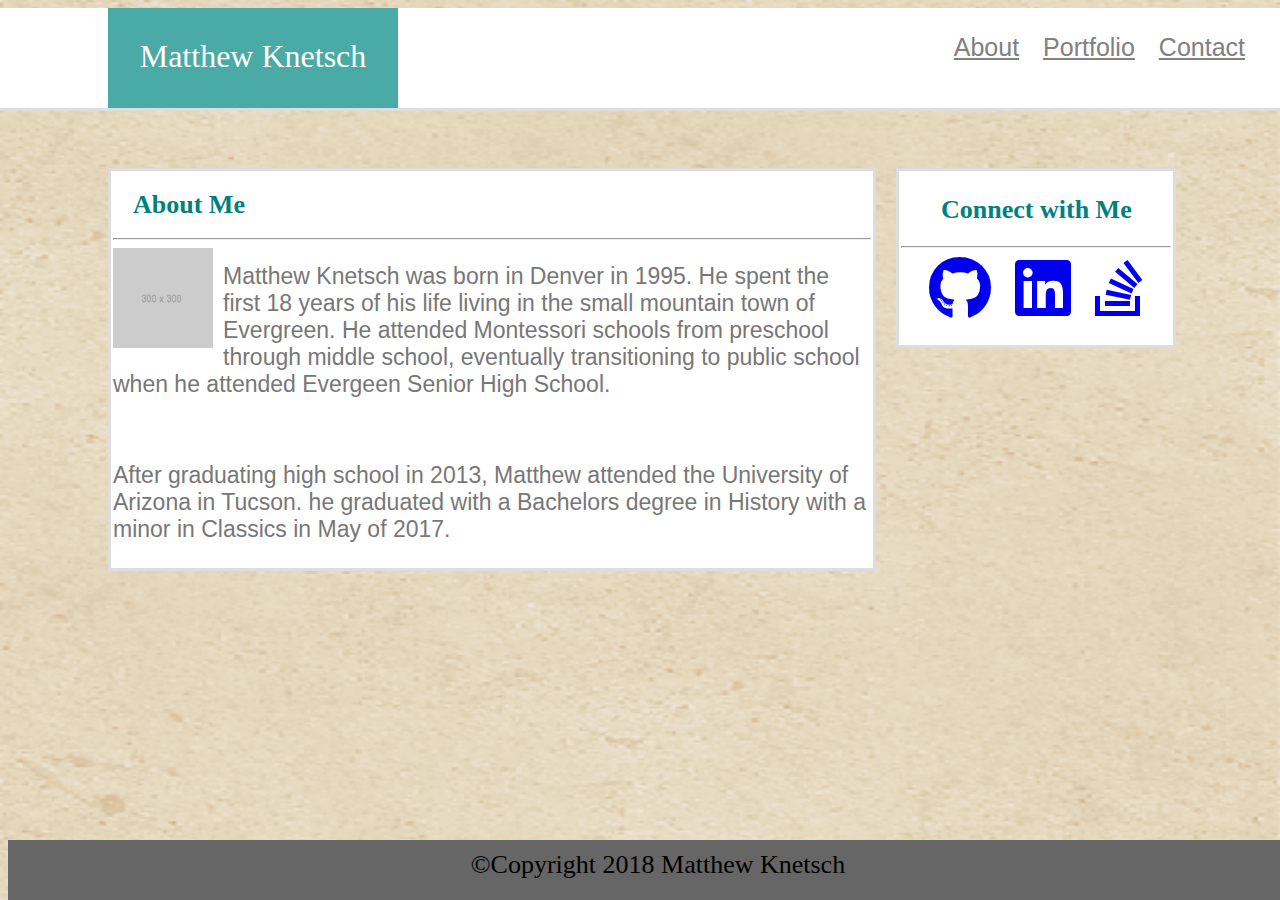
<file: index.html>
<!DOCTYPE html>
<html lang="en-us">

<head>
    <meta charset="UTF-8">
    <link href="https://use.fontawesome.com/releases/v5.0.6/css/all.css" rel="stylesheet">
    <link rel="stylesheet" type="reset"  href="assets/css/reset.css">
    <link rel="stylesheet" type="text/css" href="assets/css/stylei.css">

<title>About Me</title>

</head>

<body>

<header>Matthew Knetsch</header>

<div id="about-me">
        
    <h1>About Me</h1>

<hr>

    <img src="assets/images/300.png" alt="Placeholder" id="placeholder">

    <p class="text">Matthew Knetsch was born in Denver in 1995. 
        He spent the first 18 years of his life living 
        in the small mountain town of Evergreen. 
        He attended Montessori schools from preschool through 
        middle school, eventually transitioning to public school 
        when he attended Evergeen Senior High School.</p>
        
        <br>

    <p class="text">After graduating high school in 2013, Matthew attended 
        the University of Arizona in Tucson. he graduated with a 
        Bachelors degree in History with a minor in Classics in 
        May of 2017.</p>
</div>

<div id="connect">
    <h2>Connect with Me</h2>
    <hr>
    <a href="https://github.com/luckybaldrick" target="_blank" class="social1"><i class="fab fa-github fa-4x"></i></a>
    <a href="https://www.linkedin.com/in/matthew-knetsch-854774a7/" target="_blank" class="social2"><i class="fab fa-linkedin fa-4x"></i></a>
    <a href="https://stackoverflow.com/users/9154783/matthew-knetsch" target="_blank"class="social3"><i class="fab fa-stack-overflow fa-4x" ></i></a>
</div>

<div id="links">
        <a href="#" class="link">About</a>
        <a href="portfolio.html" class="link">Portfolio</a>
        <a href="contact.html" class="link">Contact</a>
</div>

<img src="assets/images/vintage-concrete.png" id="background-image">

<footer>©Copyright 2018 Matthew Knetsch</footer>
</body>
</html>
</file>
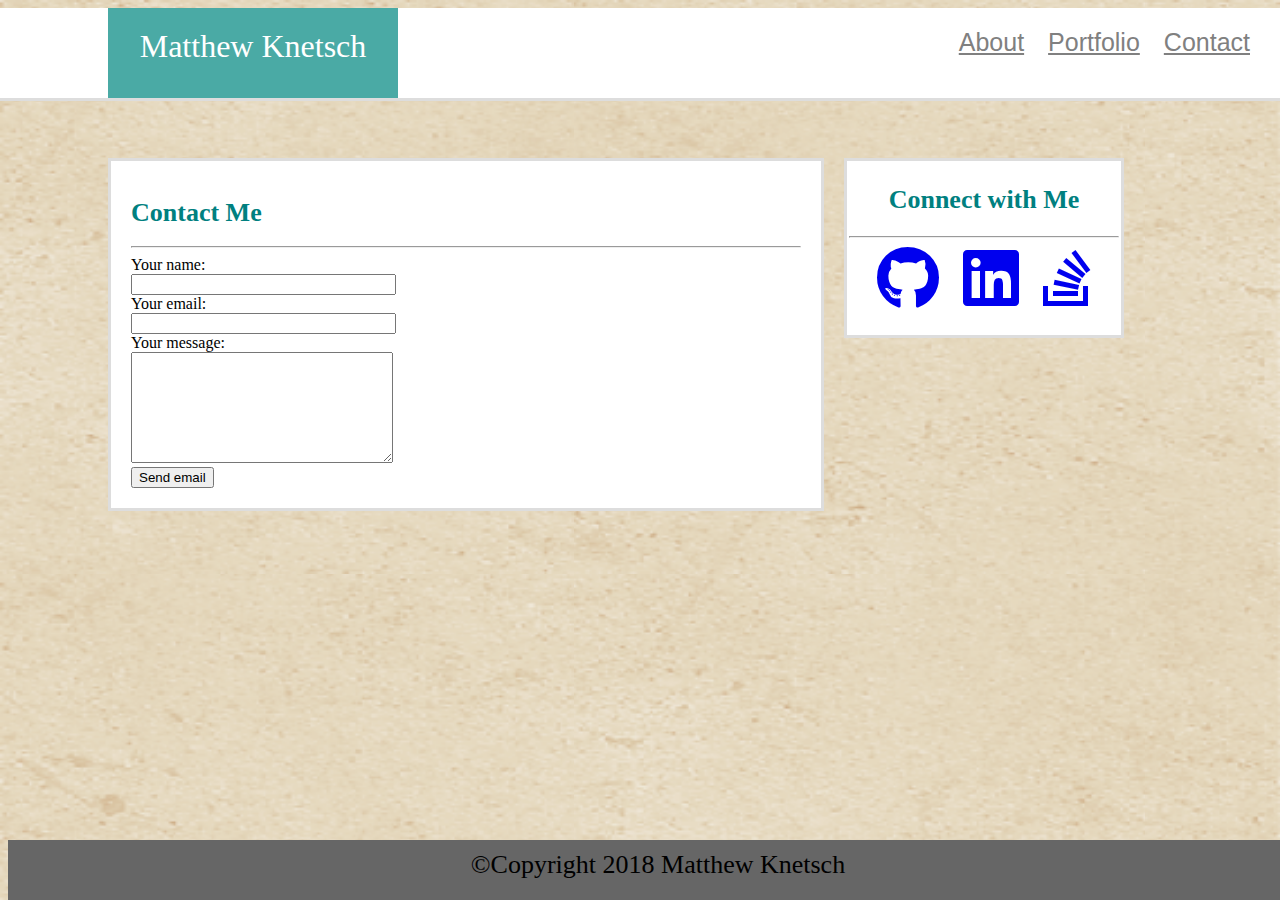
<file: contact.html>
<!DOCTYPE html>
<html lang="en-us">
        
    <head>
        <link href="https://use.fontawesome.com/releases/v5.0.6/css/all.css" rel="stylesheet">
        <link rel="stylesheet" type="reset"  href="assets/css/reset.css">
        <link rel="stylesheet" type="text/css" href="assets/css/stylec.css">
        
    <title>Contact</title>
        
    </head>

<body>

    <header>Matthew Knetsch</header>

    <div id="contact-me">
        <h1>Contact Me</h1>
        <hr>
        <div id="after_submit"></div>
        <form id="contact_form" action="#" method="POST" enctype="multipart/form-data">
          <div class="row">
            <label class="required" for="name">Your name:</label><br />
            <input id="name" class="input" name="name" type="text" value="" size="30" /><br />
            <span id="name_validation" class="error_message"></span>
          </div>
          <div class="row">
            <label class="required" for="email">Your email:</label><br />
            <input id="email" class="input" name="email" type="text" value="" size="30" /><br />
            <span id="email_validation" class="error_message"></span>
          </div>
          <div class="row">
            <label class="required" for="message">Your message:</label><br />
            <textarea id="message" class="input" name="message" rows="7" cols="30"></textarea><br />
            <span id="message_validation" class="error_message"></span>
          </div>
            
            <input id="submit_button" type="submit" value="Send email" />
        </form> 
    </div>

    <div id="links">
            <a href="index.html" class="link">About</a>
            <a href="portfolio.html" class="link">Portfolio</a>
            <a href="#" class="link">Contact</a>
    </div>

    <div id="connect">
            <h2>Connect with Me</h2>
            <hr>
            <a href="https://github.com/luckybaldrick" target="_blank" class="social1"><i class="fab fa-github fa-4x"></i></a>
            <a href="https://www.linkedin.com/in/matthew-knetsch-854774a7/" target="_blank" class="social2"><i class="fab fa-linkedin fa-4x"></i></a>
            <a href="https://stackoverflow.com/users/9154783/matthew-knetsch" target="_blank"class="social3"><i class="fab fa-stack-overflow fa-4x" ></i></a>
        
        </div>

    <img src="assets/images/vintage-concrete.png" id="background-image">
</body>
<footer>©Copyright 2018 Matthew Knetsch</footer>
</html>
</file>
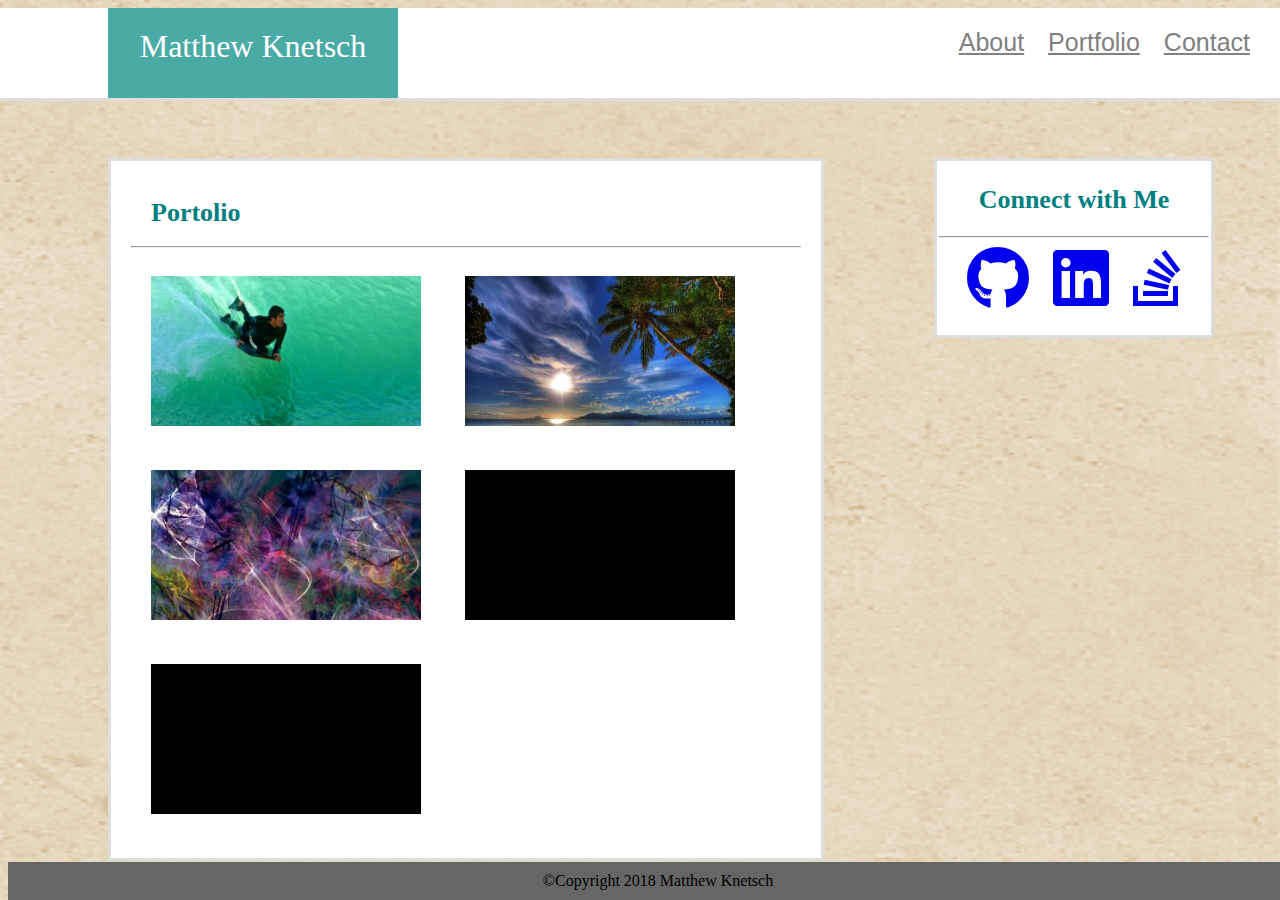
<file: portfolio.html>
<!DOCTYPE html>
<html lang="en-us">

<head>
    <link href="https://use.fontawesome.com/releases/v5.0.6/css/all.css" rel="stylesheet">  
    <link rel="stylesheet" type="reset"  href="assets/css/reset.css">          
    <link rel="stylesheet" type="text/css" href="assets/css/stylep.css">
                
<title>Portfolio</title>

</head>
                
<body>
    
    <header>Matthew Knetsch</header>

    <div id="portfolio">

        <h1>Portolio</h1>
        <hr>
        <img src="assets/images/1.jpg" class="portfolio-pics">
        <img src="assets/images/2.jpg" class="portfolio-pics">
        <img src="assets/images/3.jpg" class="portfolio-pics">
        <img src="assets/images/4.jpg" class="portfolio-pics">
        <img src="assets/images/5.jpg" class="portfolio-pics">

</div>
<div id="links">
<a href="index.html" class="link">About</a>
<a href="#" class="link" class="link">Portfolio</a>
<a href="contact.html" class="link">Contact</a>
</div>
    
<div id="connect">
    <h2>Connect with Me</h2>
    <hr>
    <a href="https://github.com/luckybaldrick" target="_blank" class="social1"><i class="fab fa-github fa-4x"></i></a>
    <a href="https://www.linkedin.com/in/matthew-knetsch-854774a7/" target="_blank" class="social2"><i class="fab fa-linkedin fa-4x"></i></a>
    <a href="https://stackoverflow.com/users/9154783/matthew-knetsch" target="_blank"class="social3"><i class="fab fa-stack-overflow fa-4x" ></i></a>

</div>

<img src="assets/images/vintage-concrete.png" id="background-image">

<footer>©Copyright 2018 Matthew Knetsch</footer>

</body>

</html>
</file>
<file: assets/css/stylei.css>
#background-image {
    height: 100%;
    width: 100%;
    z-index: 1;
    position: fixed;
    top: 0;
    left: 0
}

header{
height: 50px;
width: 250px;
background-color: #4aaaa5;
padding: 20px;
font-size: 32px;
border: 2px;
border-color: #cccccc;
position: relative;
top: 0px;
left: 100px;
z-index: 3;
font-family: 'Georgia', 'Times New Roman', Times, serif;
text-align: center;
color: #ffffff;
padding-top: 30px;
}

#about-me {

    width: 60%;
    padding: 2px;
    background-color: #ffffff;
    margin-top: 10px;
    border-style: solid;
    border-color: #dddddd;
    z-index: 2;

}

h1 {
    font-size: 26px;
    color: teal;
    font-family: 'Georgia', 'Times New Roman', Times, serif;
    margin-left: 20px;
}

#placeholder {
    height: 100px;
    width: 100px;
    float: left;
    margin-right: 10px;
}

#links {
    z-index: 2;
    position: absolute;
    top: 0;
    right: 0;
    width: 100%;
    background-color: #ffffff;
    height: 50px;
    padding: 25px;
    text-align: right;
    margin-top: 8px;
    border-bottom: solid;
    border-color: #dddddd;

}
.link {
    border-style: bold;
    padding: 10px;
    border-width: 1px;
    font-size: 25px;
    font-family: 'Arial', 'Helvetica Neue', Helvetica, sans-serif;    
}
.link1 {
    margin-right: 100px;
}
footer {
    position: fixed;
    bottom: 0;
    text-align: center;
    width: 100%;
    height: 40px;
    padding: 10px;
    background-color: #666666;
    z-index: 2;
    font-size: 26px; 

}

.text {
    color: #777777;
    font-family: 'Arial', 'Helvetica Neue', Helvetica, sans-serif;
    font-size: 23px;
}
#connect {
    z-index: 3;
    height: 170px;
    width: 270px;
    background-color: #ffffff;
    text-align: center;
    position: relative;
    padding: 2px;
    margin-top: 10px; 
    border-style: solid; 
    border-color: #dddddd;
    margin-left: 250px;
}
.social1, .social2, .social3 {
    padding: 10px;
}
.social1:visited, .social2:visited, .social3:visited {
    color: black;
}
h2 {
    font-size: 26px;
    color: teal;
    font-family: 'Georgia', Times, Times New Roman, serif;
}
#about-me, #connect {
    position: relative;
    margin: 10px;
    float: left;
    left: 90px;
    top: 50px;
}
hr { 
    display: block;
    margin-top: 0.5em;
    margin-bottom: 0.5em;
    margin-left: auto;
    margin-right: auto;
    border-style: inset;
    border-width: 1px;
}
.link:link {
    color: grey;
}
.link:visited {
    color: grey;
}
</file>
<file: assets/css/stylec.css>
header {
    height: 50px;
    width: 250px;
    background-color: #4aaaa5;
    padding: 20px;
    font-size: 32px;
    border: 2px;
    border-color: #cccccc;
    position: relative;
    top: 0px;
    left: 45px;
    z-index: 3;
    font-family: 'Georgia', 'Times New Roman', Times, serif;
    text-align: center;
    color: #ffffff;
    margin-left: 55px;
}
#contact-me {
    width: 670px;
    padding: 20px;
    background-color: #ffffff;
    margin-top: 10px;
    border-style: solid;
    border-color: #dddddd;
    z-index: 3;
}
h1 {
    font-size: 26px;
    color: teal;
    font-family: 'Georgia', 'Times New Roman', Times, serif;
}
#links {
    z-index: 2;
    position: absolute;
    top: 0;
    right: 0;
    width: 100%;
    background-color: #ffffff;
    height: 50px;
    padding: 20px;
    text-align: right;
    margin-top: 8px;
    border-bottom: solid;
    border-color: #dddddd;
}
#background-image {
    height: 100%;
    width: 100%;
    z-index: 1;
    position: fixed;
    top: 0;
    left: 0
}
.link {
    border-style: bold;
    padding: 10px;
    border-width: 1px;
    font-size: 25px;
    font-family: 'Arial', 'Helvetica Neue', Helvetica, sans-serif;    
}
.link:link {
    color: grey;
}
.link:visited {
    color: grey;
}
.social1, .social2, .social3 {
    padding: 10px;
}
.social1:visited, .social2:visited, .social3:visited {
    color: black;
}
#connect {
    z-index: 3;
    height: 170px;
    width: 270px;
    background-color: #ffffff;
    text-align: center;
    position: relative;
    padding: 2px;
    margin-top: 10px; 
    border-style: solid; 
    border-color: #dddddd;
    margin-left: 250px;
}
#contact-me, #connect {
    position: relative;
    margin: 10px;
    float: left;
    left: 90px;
    top: 50px;
}
footer {
    position: fixed;
    bottom: 0;
    text-align: center;
    width: 100%;
    height: 40px;
    padding: 10px;
    background-color: #666666;
    z-index: 2;
    font-size: 26px; 

}
h2 {
    font-size: 26px;
    color: teal;
    font-family: 'Georgia', Times, Times New Roman, serif;
}
#contact-form {
</file>
<file: assets/css/stylep.css>
header {
    height: 50px;
    width: 250px;
    background-color: #4aaaa5;
    padding: 20px;
    font-size: 32px;
    border: 2px;
    border-color: #cccccc;
    position: relative;
    top: 0px;
    left: 45px;
    z-index: 3;
    font-family: 'Georgia', 'Times New Roman', Times, serif;
    text-align: center;
    color: #ffffff;
    margin-left: 55px;
}

#links {
    z-index: 2;
    position: absolute;
    top: 0;
    right: 0;
    width: 100%;
    background-color: #ffffff;
    height: 50px;
    padding: 20px;
    text-align: right;
    margin-top: 8px;
    border-bottom: solid;
    border-color: #dddddd;
}

.link {
    border-style: bold;
    padding: 10px;
    border-width: 1px;
    font-size: 25px;
    font-family: 'Arial', 'Helvetica Neue', Helvetica, sans-serif;
}

h1 {
    font-size: 26px;
    color: teal;
    font-family: 'Georgia', 'Times New Roman', Times, serif;
    margin-left: 20px;
}

#portfolio {

    width: 670px;
    padding: 20px;
    background-color: #ffffff;
    margin-top: 10px;
    border-style: solid;
    border-color: #dddddd;
    z-index: 3;
}

#background-image {
    height: 100%;
    width: 100%;
    z-index: 0;
    position: fixed;
    top: 0;
    left: 0
}
.portfolio-pics {
    width: 270px;
    height: 150px;
    padding: 20px;
}

footer {
    position: fixed;
    bottom: 0;
    text-align: center;
    width: 100%;
    padding: 10px;
    background-color: #666666;
    z-index: 5;
}

#portfolio, #connect {
    position: relative;
    margin: 10px;
    float: left;
    left: 90px;
    top: 50px;
}
#connect {
        z-index: 3;
        margin-left: 100px;
        height: 170px;
        width: 270px;
        background-color: #ffffff;
        text-align: center;
        position: relative;
        padding: 2px;
        margin-top: 10px; 
        border-style: solid; 
        border-color: #dddddd;
}

.social {
    width: 50px;
    height: 50px;
    padding: 10px;
}

h2 {
    font-size: 26px;
    color: teal;
    font-family: 'Georgia', Times, Times New Roman, serif;
}
.social1, .social2, .social3 {
    padding: 10px;
}
.social1:visited, .social2:visited, .social3:visited {
    color: black;
}
.link:link {
    color: grey;
}
.link:visited {
    color: grey;
}
</file>
